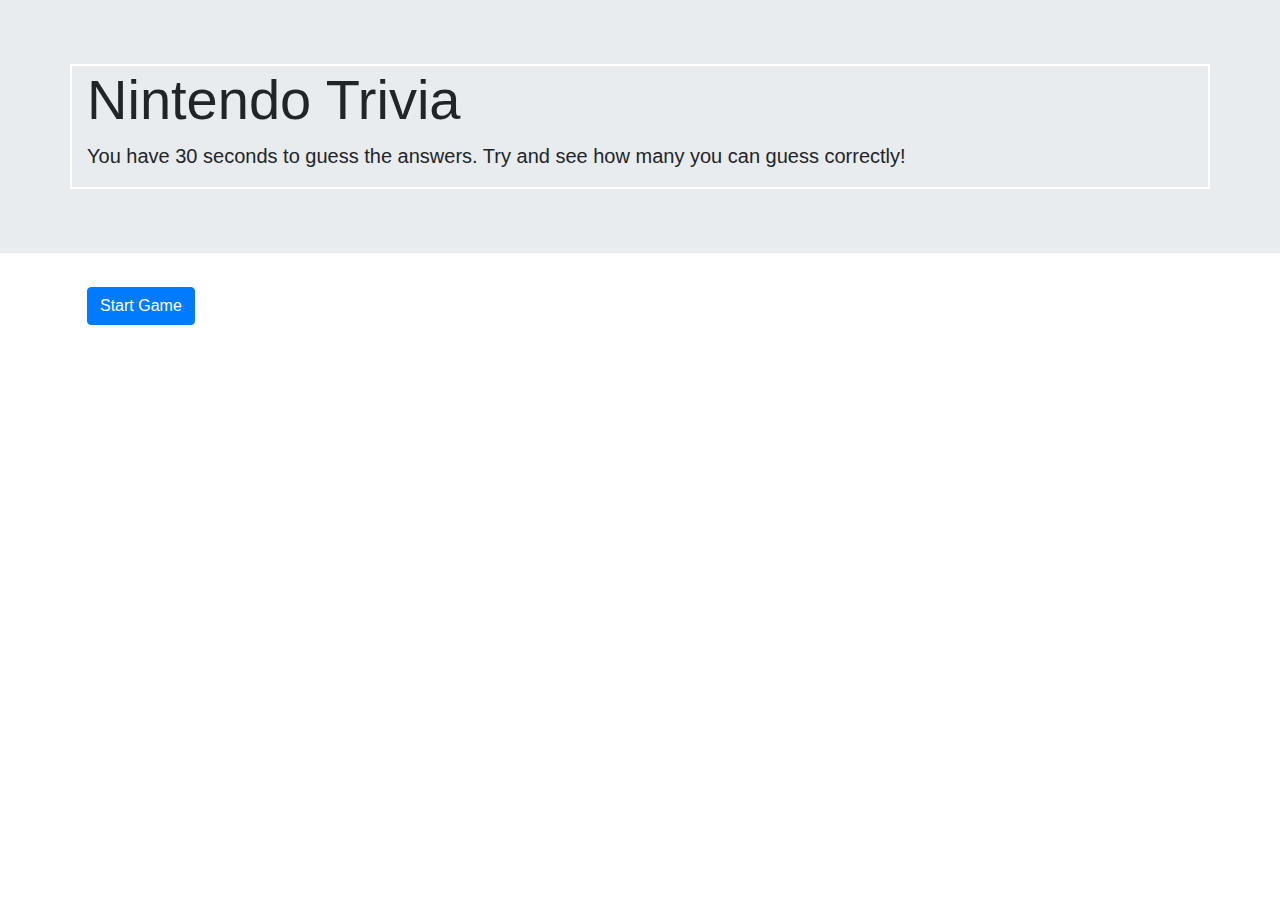
<file: index.html>
<!DOCTYPE html>
    <head>
        <meta charset="utf-8">
        <meta name="viewport" content="width=device-width, initial-scale=1, shrink-to-fit=no">
        <title>Trivia Game</title>
        <link rel="stylesheet" type="text/css" href="assets/css/reset.css"> 
        <link rel="stylesheet" href="https://maxcdn.bootstrapcdn.com/bootstrap/4.0.0/css/bootstrap.min.css">        
        <link rel="stylesheet" type="text/css" href="assets/css/style.css">   
        <script src="https://cdnjs.cloudflare.com/ajax/libs/jquery/3.2.1/jquery.min.js"></script>          
    </head>

    <body>
        <div class="jumbotron jumbotron-fluid">
            <div class="container">
            <h1 class="display-4">Nintendo Trivia</h1>
            <p class="lead">You have 30 seconds to guess the answers.  Try and see how many you can guess correctly!</p>
            </div>
        </div>

        <div class= "container">
            <div class="row">
                <div class="col-md-12" id= "buttonTimer">
                    <button type="button" class="btn btn-primary" id="startGame" onClick="runGame()">Start Game</button>
                    <h2 id = "timer"></h2>
                </div>
            </div>
        </div>
        
        <div class= "container" id="gameArea1">
            <form>
                <div class="row">
                    <div class="col-md-12-q1">
                        <h2>What Nintendo character wears a red baseball hat?</h2>
                    </div>
                </div>
                

                <div class="row" id="row-1">
                    <div class="col-md-3">
                        <div class="radio" id="radio-1-1">
                            <label><input type="radio" name="optradio-1" id="q1-1" value="0">Diddy Kong</label>
                        </div>
                    </div>
                    <div class="col-md-3">
                        <div class="radio1-2">
                            <label><input type="radio" name="optradio-1" id="q1-2" value="1">Wario</label>
                        </div>
                    </div>
                    <div class="col-md-3">
                        <div class="radio-1-3">
                            <label><input type="radio" name="optradio-1" id="q1-3" value="1">Mario</label>
                        </div>
                    </div>
                    <div class="col-md-3">
                        <div class="radio-1-4">
                            <label><input type="radio" name="optradio-1" id="q1-4" value="1">Captain Falcon</label>
                        </div>
                    </div>
                </div>

            
                <div class="row">
                    <div class="col-md-12-q2">
                        <h2>What generic name is given to the mushroom-headed friends of Mario?</h2>
                    </div>
                </div>
            
                <div class="row" id="row-2">
                    <div class="col-md-3">
                        <div class="radio-2-1">
                            <label><input type="radio" name="optradio-2" id="q2-1" value="1">Koopa</label>
                        </div>
                    </div>
                    <div class="col-md-3">
                        <div class="radio-2-2">
                            <label><input type="radio" name="optradio-2" id="q2-2" value="1">Kremling</label>
                        </div>
                    </div>
                    <div class="col-md-3">
                        <div class="radio-2-3">
                            <label><input type="radio" name="optradio-2" id="q2-3" value="1">Bomb-Omb</label>
                        </div>
                    </div>
                    <div class="col-md-3">
                        <div class="radio-2-4">
                            <label><input type="radio" name="optradio-2" id="q2-4" value="0">Toad</label>
                        </div>
                    </div>
                </div>

                <div class="row">
                    <div class="col-md-12-q3">
                        <h2>What character in Donkey Kong Country is actually the original ape from the DK arcade game?</h2>
                    </div>
                </div>
                
                <div class="row" id="row-3">
                    <div class="col-md-3">
                        <div class="radio-3-1">
                            <label><input type="radio" name="optradio-3" id="q3-1" value="1">Dixie Kong</label>
                        </div>
                    </div>
                    <div class="col-md-3">
                        <div class="radio-3-2">
                            <label><input type="radio" name="optradio-3" id="q3-2" value="0">Cranky Kong</label>
                        </div>
                    </div>
                    <div class="col-md-3">
                        <div class="radio-3-3">
                            <label><input type="radio" name="optradio-3" id="q3-3" value="1">Donkey Kong</label>
                        </div>
                    </div>
                    <div class="col-md-3">
                        <div class="radio-3-4">
                            <label><input type="radio" name="optradio-3" id="q3-4" value="1">Kiddy Kong</label>
                        </div>
                    </div>
                </div>
            
                    
                <div class="row">
                    <div class="col-md-12-q4">
                        <h2>What is the name of the main antagonist in the "Legend of Zelda" series?</h2>
                    </div>
                </div>
                    
                <div class="row" id="row-4">
                    <div class="col-md-3">
                        <div class="radio-4-1">
                            <label><input type="radio" name="optradio-4" id="q4-1" value="1">Bowser</label>
                        </div>
                    </div>
                    <div class="col-md-3">
                        <div class="radio-4-2">
                            <label><input type="radio" name="optradio-4" id="q4-2" value="0">Ganon</label>
                        </div>
                    </div>
                    <div class="col-md-3">
                        <div class="radio-4-3">
                            <label><input type="radio" name="optradio-4" id="q4-3" value="1">Wario</label>
                        </div>
                    </div>
                    <div class="col-md-3">
                        <div class="radio-4-4">
                            <label><input type="radio" name="optradio-4" id="q4-4" value="1">King K. Rool</label>
                        </div>
                    </div>
                </div>

                <div class="row">
                    <div class="col-md-12-q5">
                        <h2>What game begins in the town of Onett?</h2>
                    </div>
                </div>
                        
                <div class="row" id="row-5">
                    <div class="col-md-3">
                        <div class="radio-5-1">
                            <label><input type="radio" name="optradio-5" id="q5-1" value="1">Goldeneye</label>
                        </div>
                    </div>
                    <div class="col-md-3">
                        <div class="radio-5-2">
                            <label><input type="radio" name="optradio-5" id="q5-2" value="1">Secret of Mana</label>
                        </div>
                    </div>
                    <div class="col-md-3">
                        <div class="radio-5-3">
                            <label><input type="radio" name="optradio-5" id="q5-3" value="0">Earthbound</label>
                        </div>
                    </div>
                    <div class="col-md-3">
                        <div class="radio-5-4">
                            <label><input type="radio" name="optradio-5" id="q5-4" value="1">A Link to the Past</label>
                        </div>
                    </div>
                </div>

                <div class="row">
                    <div class="col-md-12-1" id="submitReset">
                        <button type="button" class="btn btn-primary" id="submit" onClick="results()">Submit Answers!</button>
                    </div>
                </div>
            </form>
        </div>

        <div class= "container" id="gameArea2">
            <div class="row" id="rowResults">
                <div class="col-md-12">
                    <div class="correct">
                    </div>
                </div>
                <div class="col-md-12">
                    <div class="incorrect">
                    </div>
                </div>
                <div class="col-md-12">
                    <div class="endMessage">
                    </div>
                </div>
            </div>
        </div>

                  
    
    <script src="assets/javascript/app.js"></script> 
    </body>
</file>
<file: assets/css/style.css>
.container {
    border: 2px solid white;
}

.col-md-12-q1, .col-md-12-q2, .col-md-12-q3, .col-md-12-q4, .col-md-12-q5, .col-md-12-q6 {
    border: 2px solid white;
}

.col-md-3 {
    border: 2px solid white;
}

.col-md-12-buttonTimer{
    text-align: center;
}
</file>
